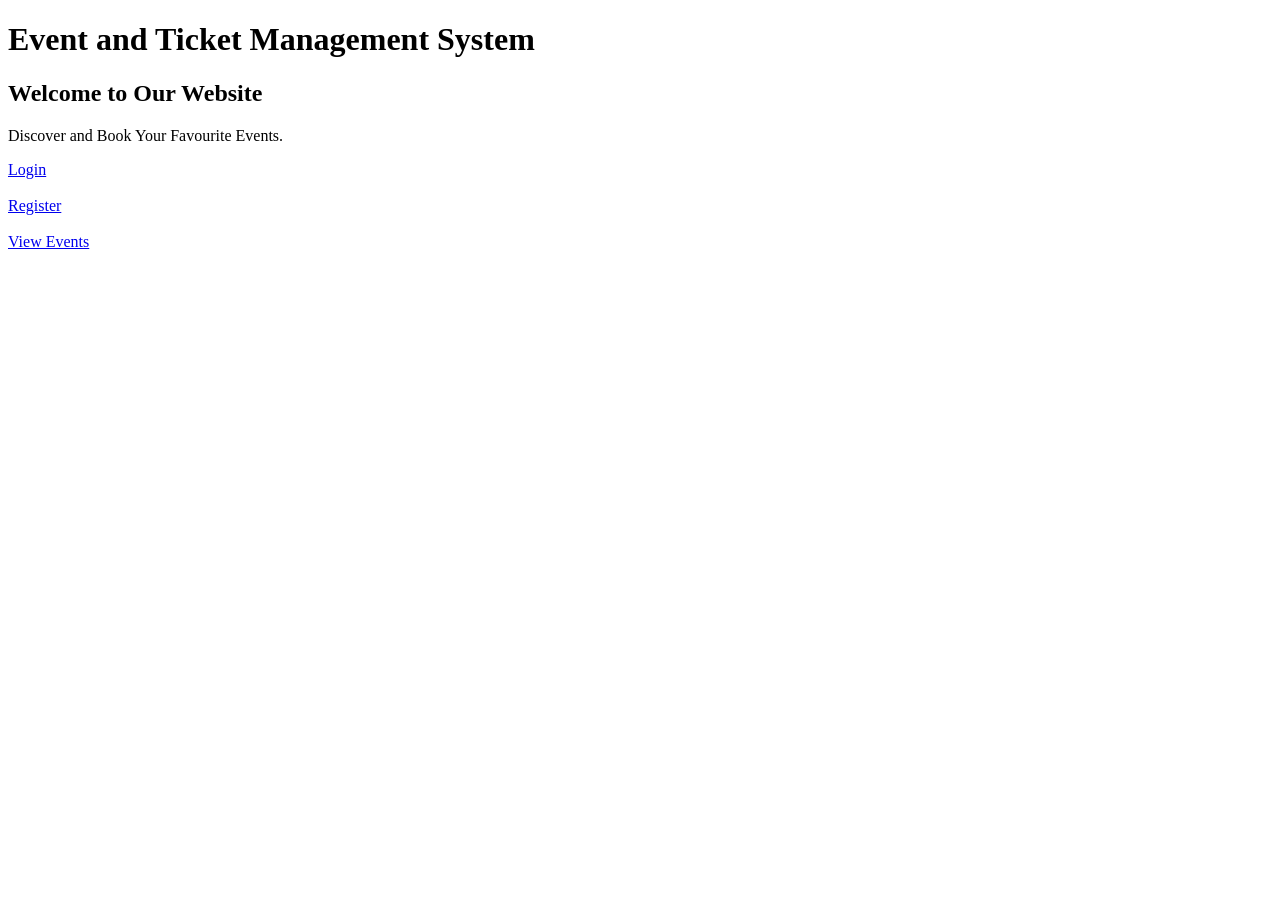
<file: templates/templates/template/index.html>
<!DOCTYPE html>
<html>
<head>
    <title>Event Management System</title>
</head>
<body>
    <h1>Event and Ticket Management System</h1>
    <h2>Welcome to Our Website</h2>

    <p>Discover and Book Your Favourite Events.</p>

    <a href="/login">Login</a>
    <br><br>
    <a href="/register">Register</a>
    <br><br>
    <a href="/events">View Events</a>
</body>
</html>
</file>
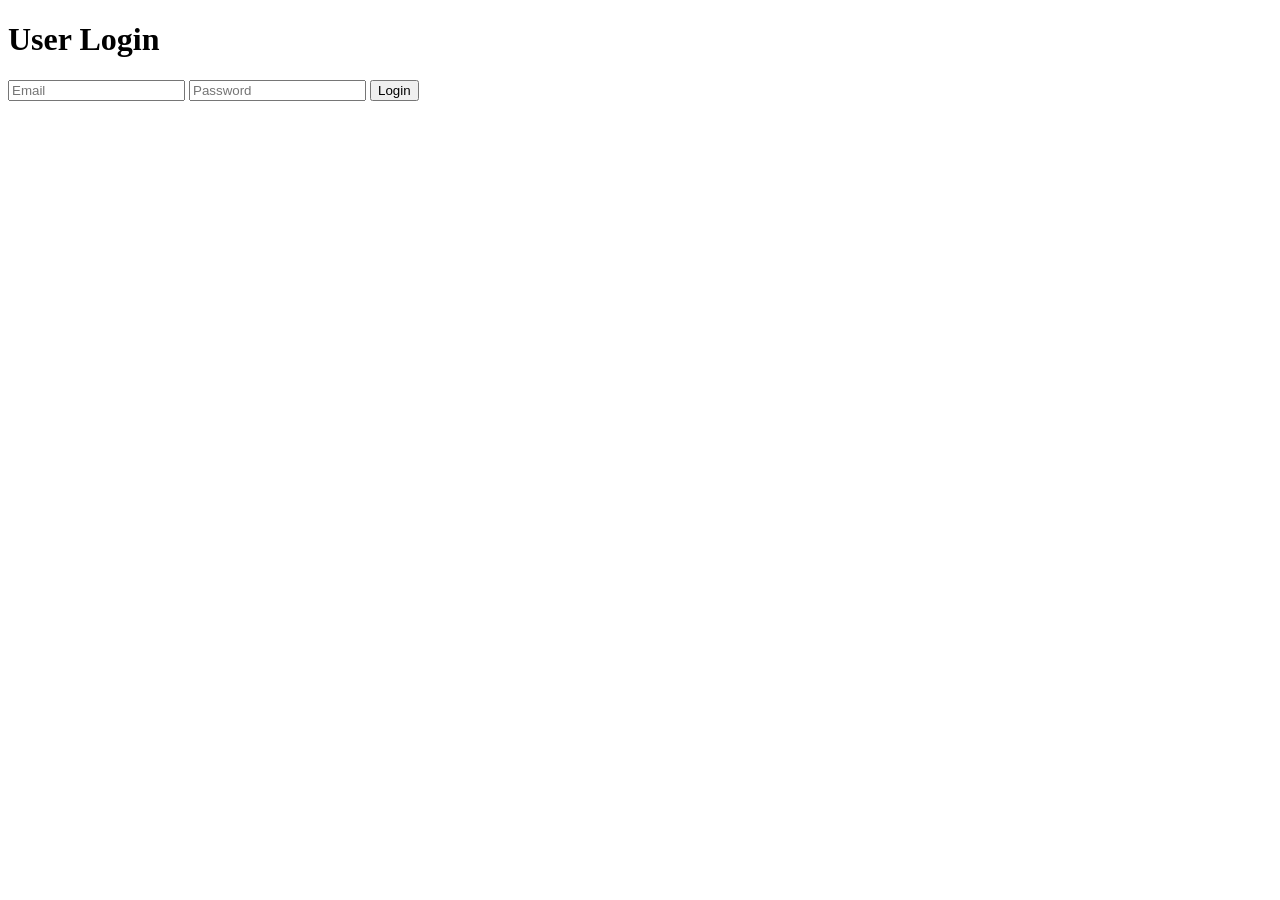
<file: templates/login.html>
<!DOCTYPE html>
<html>
<head>
    <title>Login</title>
</head>
<body>
    <h1>User Login</h1>
    <form>
        <input type="email" placeholder="Email">
        <input type="password" placeholder="Password">
        <button type="submit">Login</button>
    </form>
</body>
</html>
</file>
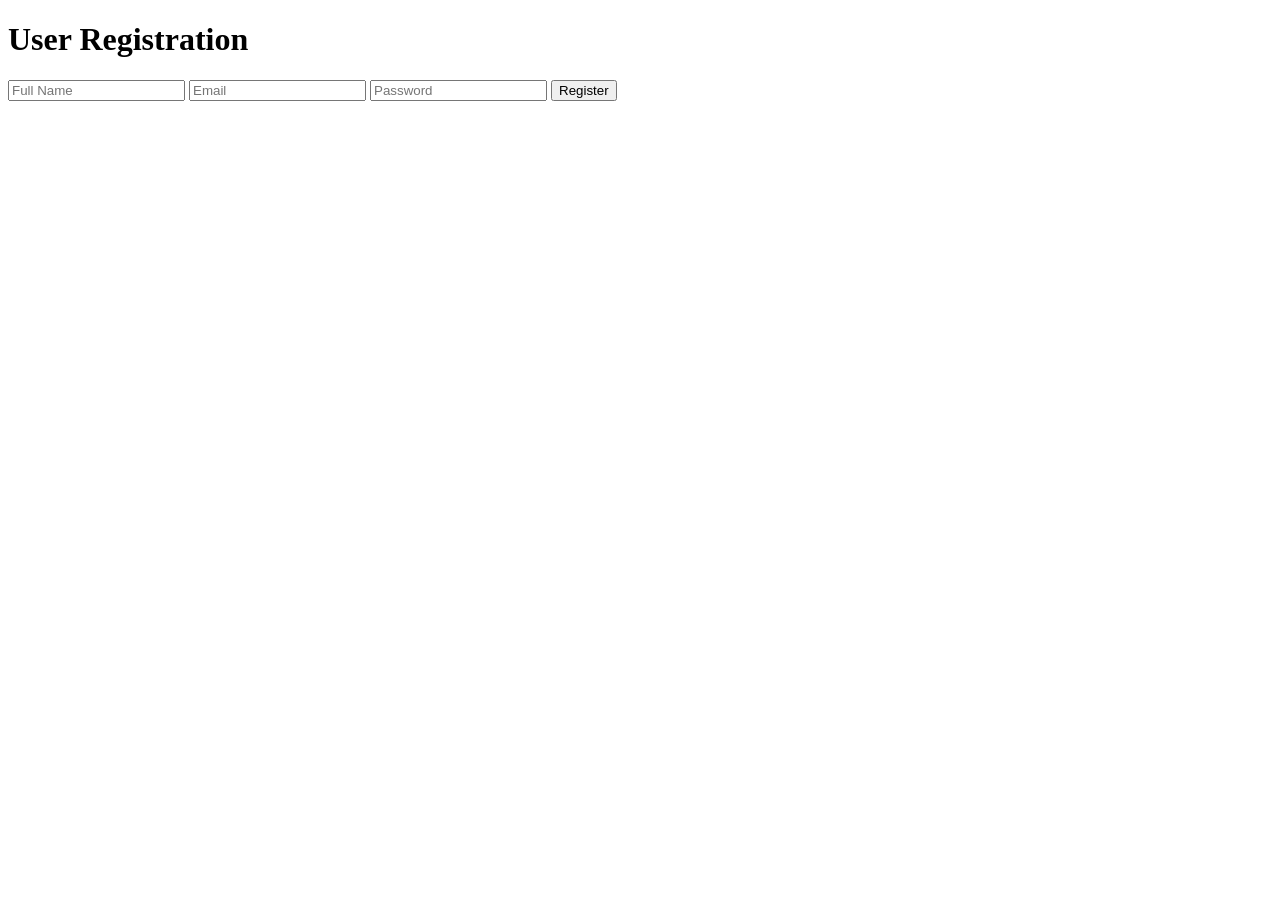
<file: templates/templates/register.html>
<!DOCTYPE html>
<html>
<head>
    <title>Register</title>
</head>
<body>
    <h1>User Registration</h1>
    <form>
        <input type="text" placeholder="Full Name">
        <input type="email" placeholder="Email">
        <input type="password" placeholder="Password">
        <button type="submit">Register</button>
    </form>
</body>
</html>
</file>
